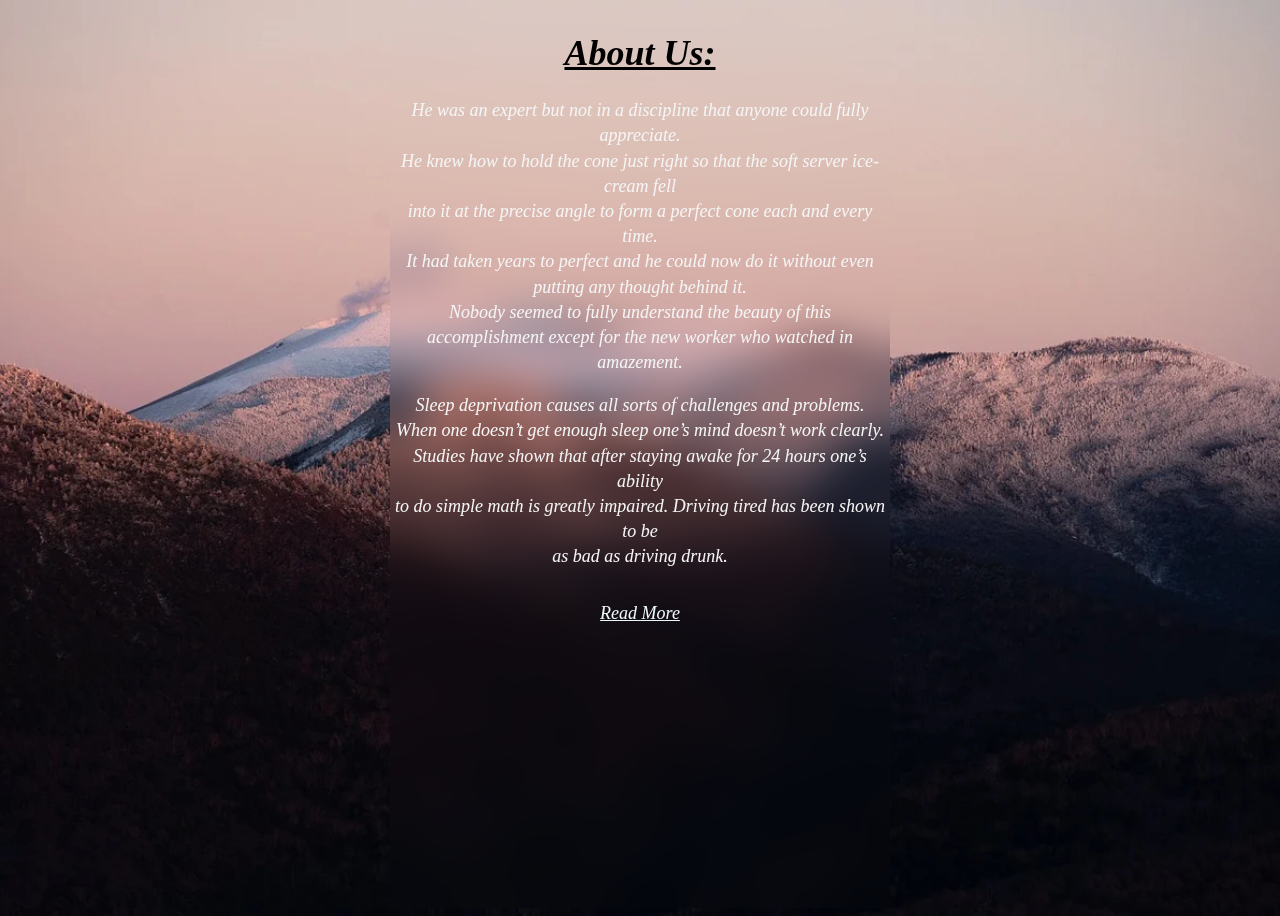
<file: about.html>
<!DOCTYPE html>
<html lang="en">
<head>
    <title>About us</title>

<style>
    body{
        text-align: center;
        justify-content: center;
        display: flex;
        min-height: 100vh;
        background: url(img2.webp);
        background-size: cover;
        background-position: center;
        color: black;
        font-size: large;
        font-style: bold;
        font-family: Cambria, Cochin, Georgia, Times, 'Times New Roman', serif;
        font-style: italic;

    }

    .btn{
        background: black;
        color: aliceblue;
        border-radius: 5px;
    }

    .container{
        width: 500px;
        backdrop-filter: blur(20px);
       }

    h1{
        color: black;
        text-decoration: underline;
    }   
    
    .container p{
        line-height: 1.4;
        color: whitesmoke;
    }

    #check{
        display: none;
    }

    .content{
        display: none;
        transition: 0.5s linear;
    }
    
    label{
        color: aliceblue;
        display: inline-block;
        margin-top: 15px;
        text-decoration: underline;
    }

    #check:checked ~ .content{
        display: block;
    }

    #check:checked ~ label{
        visibility: hidden;

    }

    #check:checked ~ label::after{
        content:"Show Less";
        display: block;
        visibility: visible;
    }

</style>
</head>
<body>
    
    <div class="container">
    <input type="checkbox" id="check">
    <h1>About Us:</h1>
        <P>
        He was an expert but not in a discipline that anyone could fully appreciate.<br>
         He knew how to hold the cone just right so that the soft server ice-cream fell<br>
        into it at the precise angle to form a perfect cone each and every time.<br>
         It had taken years to perfect and he could now do it without even putting any thought behind it.<br>
         Nobody seemed to fully understand the beauty of this accomplishment except for the new worker who watched in amazement.
        </P>

        <p>
            Sleep deprivation causes all sorts of challenges and problems.<br>
            When one doesn’t get enough sleep one’s mind doesn’t work clearly.<br>
            Studies have shown that after staying awake for 24 hours one’s ability <br>
            to do simple math is greatly impaired. Driving tired has been shown to be<br> 
            as bad as driving drunk.
        </p>

        <div class="content">
        <p>
        You can decide what you want to do in life, but I suggest doing something that creates.<br>
         Something that leaves a tangible thing once you're done. That way even after you're gone,<br>
          you will still live on in the things you created.
        </p>
    </div>
        <label for="check">Read More</label>
    </div>
</body>
</html>
</file>
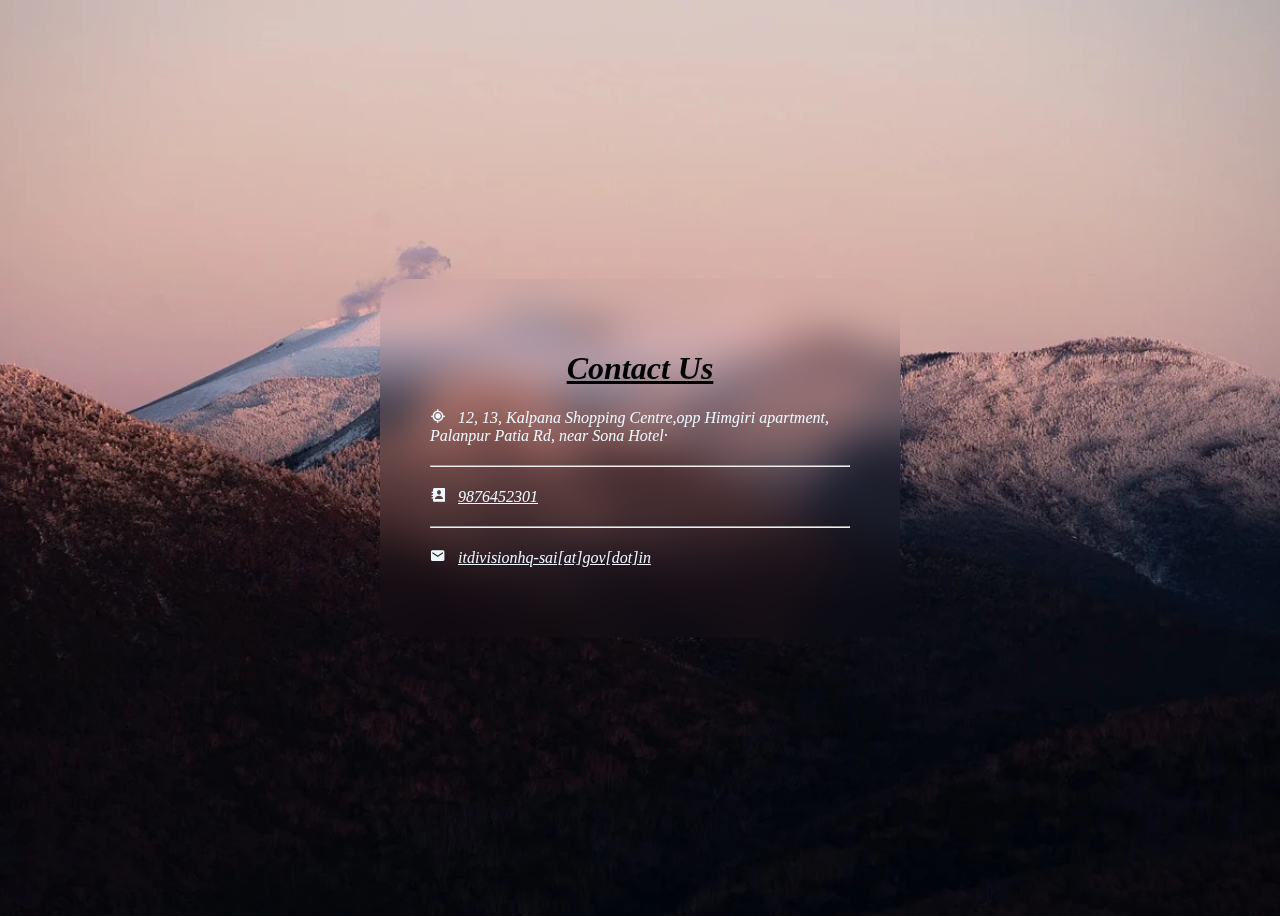
<file: contact.html>
<!DOCTYPE html>
<html lang="en">
<head>
    <title>Contact us</title>
    <link href='https://unpkg.com/boxicons@2.1.4/css/boxicons.min.css' rel='stylesheet'>

<style>
    body{
        display: flex;
        justify-content: center;
        align-items: center;
        background: url(img2.webp);
        background-position: center;
        background-size: cover;
        min-height: 100vh;
        font-family: Cambria, Cochin, Georgia, Times, 'Times New Roman', serif;
        font-style: italic;

    }

    .container{
        width: 420px;
        backdrop-filter: blur(20px);
        padding: 50px 50px;
        border-radius: 30px;
        margin: 30px 0;
    }

    .container h1{
        text-align: center;
        text-decoration: underline;
    }

    .container .main{
        margin: 20px 0;
        color: aliceblue;
    }

    .container a{
        color: aliceblue;
    }

</style>    
</head>
<body>
    <div class="container">
                <h1>Contact Us</h1>

            <div class="main">
                <i class='bx bx-current-location'></i> &nbsp;
                <a src="https://maps.app.goo.gl/xiqc69W1fGg5NVEa9">
                    12, 13, Kalpana Shopping Centre,opp Himgiri apartment,
                    Palanpur Patia Rd, near Sona Hotel·
                </a>
            </div>
        <hr>

            <div class="main">
                <i class='bx bxs-contact'></i> &nbsp;
                <a href="tel:9876452301">9876452301</a>
            </div>
        <hr>

            <div class="main">
                <i class='bx bxs-envelope'></i> &nbsp;
                <a href="mailto:itdivisionhq-sai[at]gov[dot]in">itdivisionhq-sai[at]gov[dot]in</a> 
            </div>
    </div>
</body>
</html>
</file>
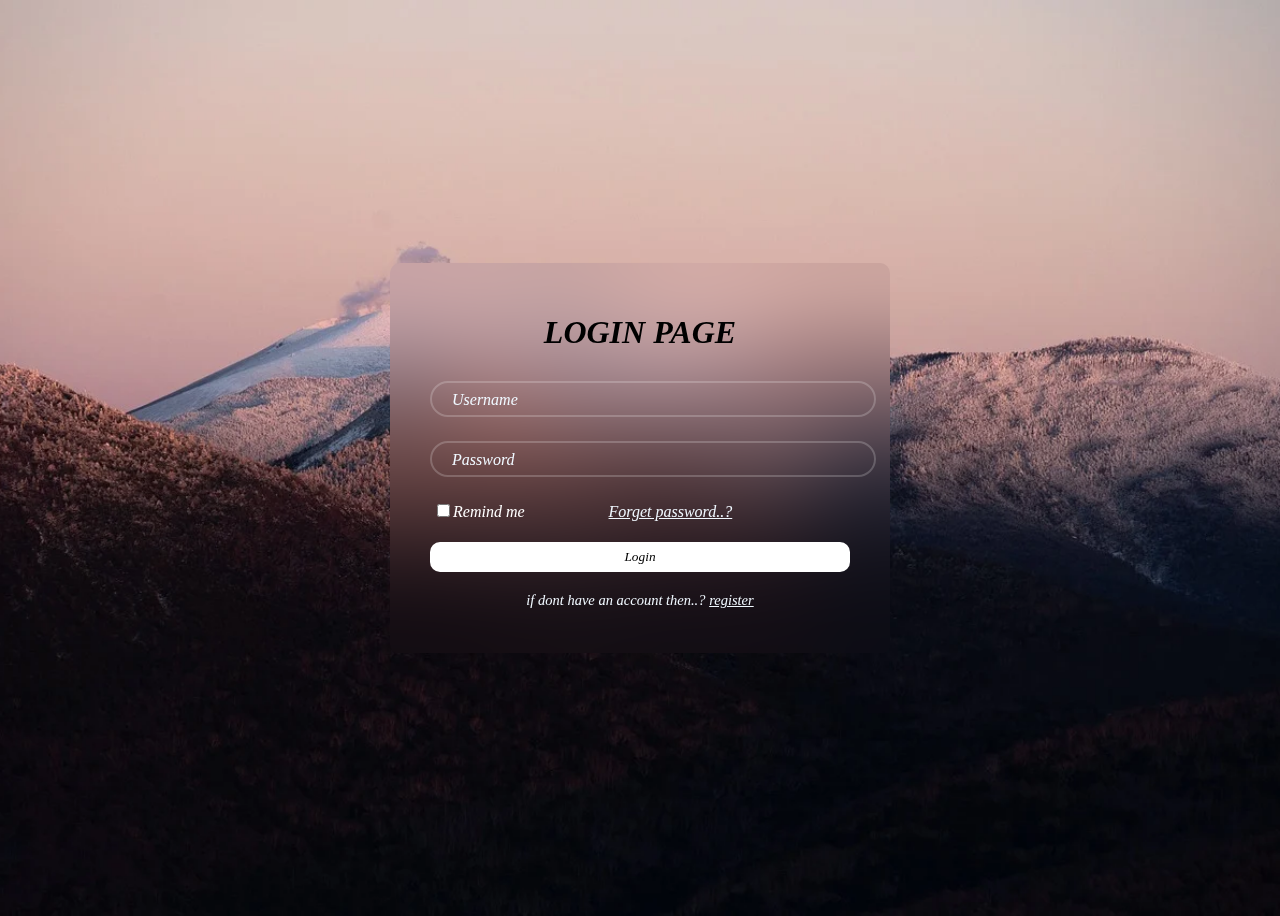
<file: exam1.html>
<!DOCTYPE html>
<html lang="en">
<head>
    <title>Login</title>
    <link href='https://unpkg.com/boxicons@2.1.4/css/boxicons.min.css' rel='stylesheet'/>
    <link rel="stylesheet" href="style.css"/>

</head>
<body>
    <div class="container">
        <div class="main">
            <form method="post" action="index.html" onsubmit="return va()">
                    <h1> LOGIN PAGE</h1>
                    <div class="input-box">
                        <input id="n1" type="text" placeholder="Username">   
                    </div>

                    <div class="input-box">
                        <input id="n2" type="password" placeholder="Password">
                    </div>

                    <div class="forget">
                        <input type="checkbox">Remind me
                        &nbsp;&nbsp;&nbsp;&nbsp;&nbsp;&nbsp;&nbsp;&nbsp;&nbsp;
                        &nbsp;&nbsp;&nbsp;&nbsp;&nbsp;&nbsp;&nbsp;&nbsp;&nbsp;
                        <a href="forget.html">Forget password..?</a>
                    </div>
                    <br>
                    
                    <button type="submit" class="btn" onclick="va()">Login</button>
                    

                    <div class="register">
                        <P>if dont have an account then..? <a href="exam2.html">register</a></P>
                    </div>

            </form>
        </div>
    </div>
</body>

<script type="text/javascript">
    function va(){
        var a=document.getElementById("n1").value;
        var b=document.getElementById("n2").value;

        if(a=="" || b=="")
        {
            alert("All filed are required");
            return false;
        }
        else if(b.length>6 || b.length<6)
        {
            alert("Password must be 6 letter");
            return false;
        }
        else if(isNaN(b))
        {
            alert("Only Number allow in password");
            return false;
        }
        else
        {
            alert("thanks for joning us..");
            return true;
        }
    }
</script>
</html>
</file>
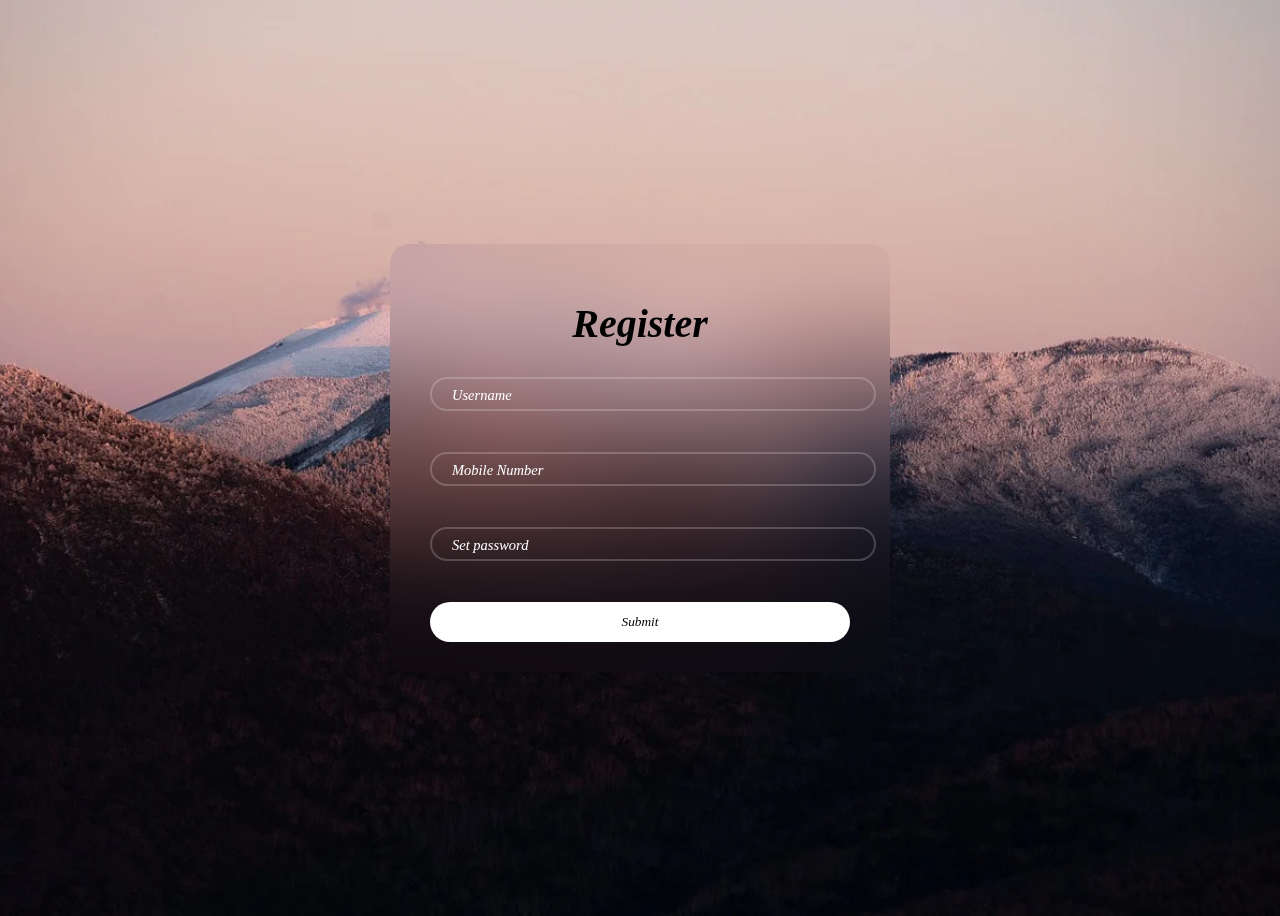
<file: exam2.html>
<!DOCTYPE html>
<html lang="en">
<head>
    <title>Register</title>
    <link rel="stylesheet" href="style2.css">
</head>
<body>
    <div class="containar">
        <div class="main">
            <form method="post" action="exam1.html" onsubmit="return v()">
                
                <h1>Register</h1>
                
                <div class="input-box">
                    <input id="n1" type="text" placeholder="Username">    
                </div>
                
                <div class="input-box">
                    <input id="n3" type="text" placeholder="Mobile Number">
                </div>

                <div class="input-box">
                    <input id="n2" type="password" placeholder="Set password">
                </div>

                <input class="btn" type="submit">
            </form>
        </div>
    </div>
</body>
    <script type="text/javascript">
        function v(){
            var a=document.getElementById("n1").value;
            var b=document.getElementById("n2").value;
            var c=document.getElementById("n3").value;
            
            

            if(a=="" || b=="" || c=="")
            {
            alert("All fileds are required");
            return false;
            }
            else if(b.length<6 || b.length>6)
            {
                alert("Password must be 6 letter");
                return false;
            }
            else if(isNaN(b) || isNaN(c))
            {
                alert("Number only");
                return false;
            }
            else if(c.length>10 || c.length<10)
            {
                alert("Mobile number  must be 10 letter");
                return false;
            }
            else
            {
            return true;
            }
        }
    </script>
</html>
</file>
<file: style.css>
body{
    justify-content: center;
    align-items: center;
    display: flex;
    min-height: 100vh;
    background: url(img2.webp);
    background-size: cover;
    background-position: center;
    font-family: Cambria, Cochin, Georgia, Times, 'Times New Roman', serif;
    font-style: italic;

}

.main{
    width: 420px;
    backdrop-filter: blur(50px);
    color: black;
    border-radius: 10px;
    padding: 30px 40px;
}

.main h1{
    text-align: center;
}

.main .input-box{
    width: 100%;
    height: 30px;
    margin: 30px 0;
}

.input-box input{
    height: 100%;
    width: 100%;
    background: transparent;
    border: none;
    outline: none;
    border: 2px solid rgba(255,255,255,.2);
    border-radius: 40px;
    font-size: 16px;
    color: aliceblue;
    padding: 2px 2px .5px 20px;
}

.input-box input::placeholder{
    color: aliceblue;
    font-family: Cambria, Cochin, Georgia, Times, 'Times New Roman', serif;
    font-style: italic;

}

.input-box .forget{
    display: flex;
    justify-content: space-between;
}

.forget{
    color:white;
    accent-color: white;
    margin: 3px;
}


.forget a{
    color: aliceblue;
}

.main .btn{
    width: 100%;
    height: 30px;
    border: none;
    outline: none;
    background: white;
    border-radius: 10px;
}

.main .register{

    font-size: 14.5px;
    text-align: center;
    margin-top: 20px;
    color: aliceblue;
}

.register a{
    color: aliceblue;
}

.btn{
    font-family: Cambria, Cochin, Georgia, Times, 'Times New Roman', serif;
    font-style: italic;

}
</file>
<file: style2.css>
body{
    display: flex;
    justify-content: center;
    align-items: center;
    min-height: 100vh;
    background: url(img2.webp);
    background-size: cover;
    background-position: center;
    font-family: Cambria, Cochin, Georgia, Times, 'Times New Roman', serif;
    font-style: italic;

    
}

.main{
    width: 420px;
    backdrop-filter: blur(50px);
    color: white;
    border-radius: 20px;
    padding: 30px 40px;
}

.main h1{
    text-align: center;
    font-size: 40px;
    color: black;

}
.main .input-box
{
    width: 100%;
    height: 45px;
    margin: 30px 0;
}

.input-box input{
    height: 60%;
    width: 100%;
    background: transparent;
    border: none;
    outline: none;
    border: 2px solid rgba(255,255,255,.2);
    border-radius: 40px;
    font-size: 14.5px;
    color: white;
    padding: 2px 2px .5px 20px;
    
}

.input-box input::placeholder{
    color: white;
    font-family: Cambria, Cochin, Georgia, Times, 'Times New Roman', serif;
    font-style: italic;

}

.main .btn{
    width: 100%;
    height: 40px;
    border: none;
    outline: none;
    background: white;
    border-radius: 20px;
    font-family: Cambria, Cochin, Georgia, Times, 'Times New Roman', serif;
    font-style: italic;

}

.nav{
    background-color: aqua;
    border-radius: 4px;
}

.nav ul{
    overflow: auto;
}

.nav ul li{
    list-style: none;
    float: left;
    margin: 9px 8px;
    padding: 3px 5px;
}
</file>
